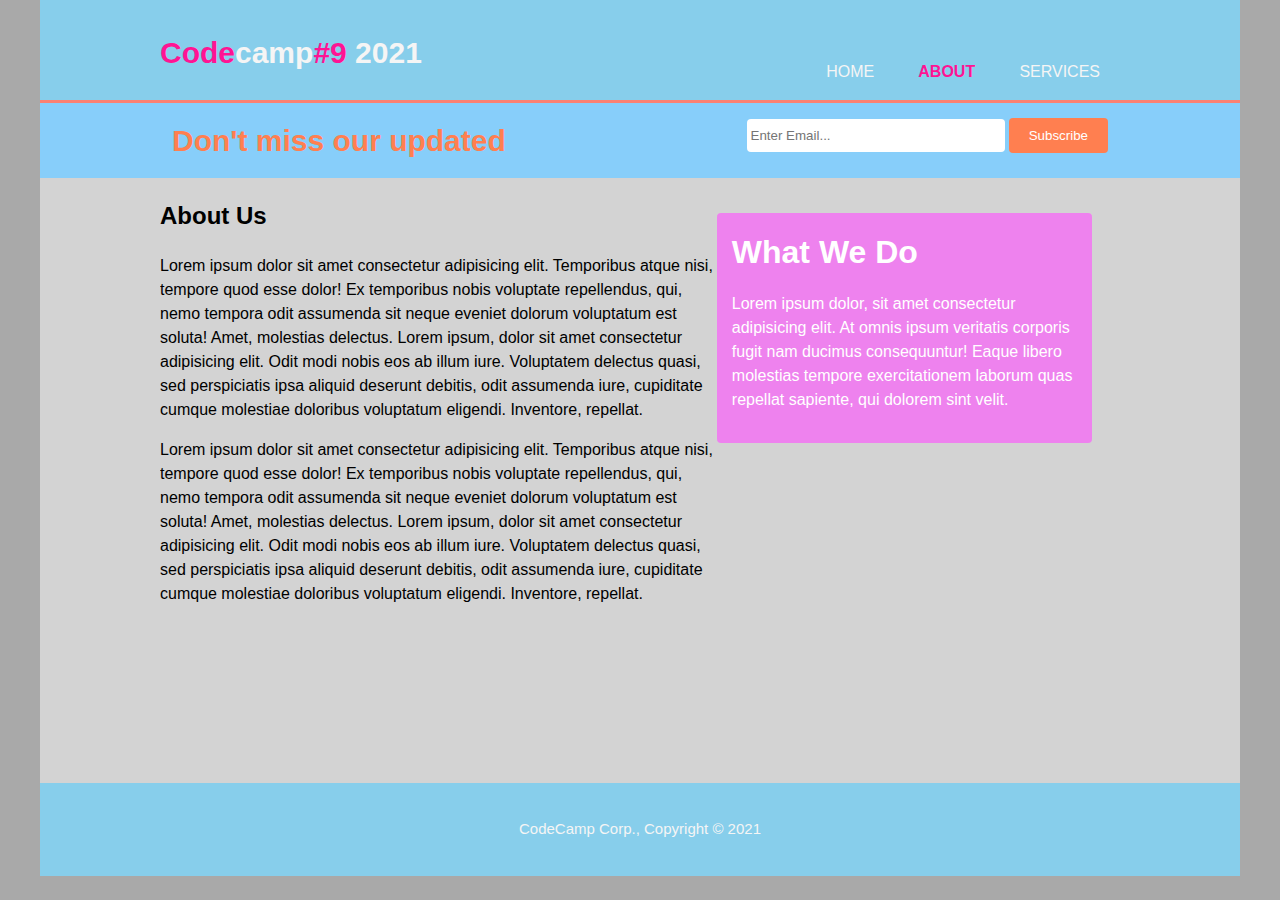
<file: about.html>
<!DOCTYPE html>
<html lang="en">
  <head>
    <meta charset="UTF-8" />
    <meta name="viewport" content="width=device-width, initial-scale=1.0" />
    <meta http-equiv="X-UA-Compatible" content="ie=edge" />
    <link rel="stylesheet" href="./style.css" />
    <title>My Learning Website</title>
  </head>
  <body>
    <header>
      <div class="container">
        <div class="branding">
          <h1><span>Code</span>camp<span>#9</span> 2021</h1>
        </div>
        <nav>
          <ul>
            <li><a href="index.html">Home</a></li>
            <li class="current"><a href="./about.html">About</a></li>
            <li><a href="./services.html">Services</a></li>
          </ul>
        </nav>
      </div>
    </header>

    <section class="newsletter">
      <div class="container">
        <h1>Don't miss our updated</h1>
        <form action="">
          <input type="email" placeholder="Enter Email..." />
          <button type="submit" class="button1">Subscribe</button>
        </form>
      </div>
    </section>

    <section class="content">
      <div class="container">
        <div class="part1">
          <h2>About Us</h2>

          <p>
            Lorem ipsum dolor sit amet consectetur adipisicing elit. Temporibus
            atque nisi, tempore quod esse dolor! Ex temporibus nobis voluptate
            repellendus, qui, nemo tempora odit assumenda sit neque eveniet
            dolorum voluptatum est soluta! Amet, molestias delectus. Lorem
            ipsum, dolor sit amet consectetur adipisicing elit. Odit modi nobis
            eos ab illum iure. Voluptatem delectus quasi, sed perspiciatis ipsa
            aliquid deserunt debitis, odit assumenda iure, cupiditate cumque
            molestiae doloribus voluptatum eligendi. Inventore, repellat.
          </p>

          <p>
            Lorem ipsum dolor sit amet consectetur adipisicing elit. Temporibus
            atque nisi, tempore quod esse dolor! Ex temporibus nobis voluptate
            repellendus, qui, nemo tempora odit assumenda sit neque eveniet
            dolorum voluptatum est soluta! Amet, molestias delectus. Lorem
            ipsum, dolor sit amet consectetur adipisicing elit. Odit modi nobis
            eos ab illum iure. Voluptatem delectus quasi, sed perspiciatis ipsa
            aliquid deserunt debitis, odit assumenda iure, cupiditate cumque
            molestiae doloribus voluptatum eligendi. Inventore, repellat.
          </p>
        </div>

        <div class="part2">
          <h1>What We Do</h1>
          <p>
            Lorem ipsum dolor, sit amet consectetur adipisicing elit. At omnis
            ipsum veritatis corporis fugit nam ducimus consequuntur! Eaque
            libero molestias tempore exercitationem laborum quas repellat
            sapiente, qui dolorem sint velit.
          </p>
        </div>
      </div>
    </section>

    <footer>
      <p>CodeCamp Corp., Copyright &copy; 2021</p>
    </footer>
  </body>
</html>
</file>
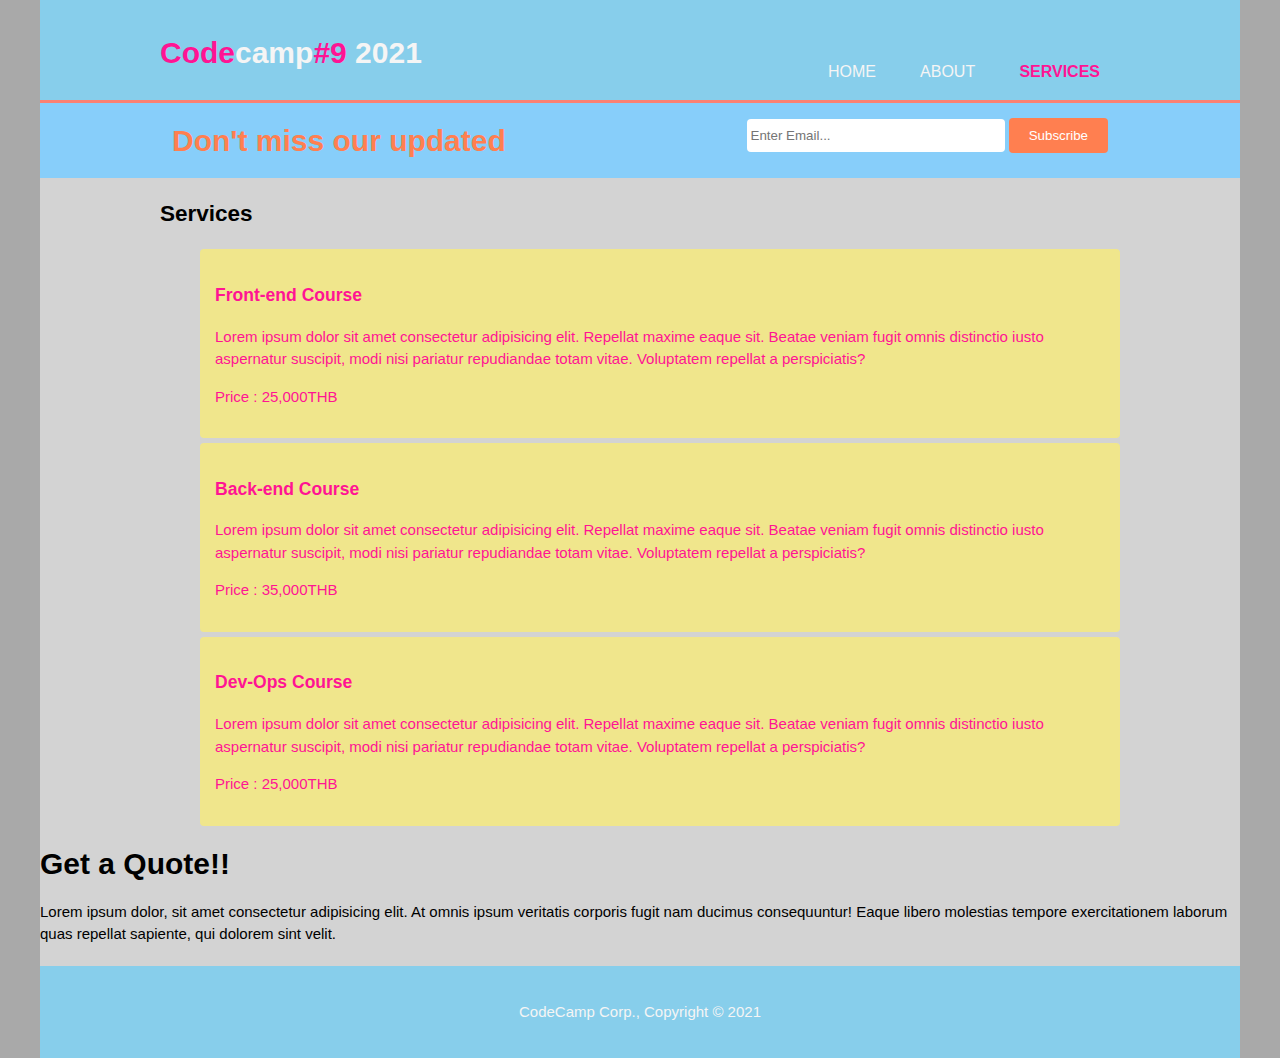
<file: services.html>
<!DOCTYPE html>
<html lang="en">
  <head>
    <meta charset="UTF-8" />
    <meta name="viewport" content="width=device-width, initial-scale=1.0" />
    <meta http-equiv="X-UA-Compatible" content="ie=edge" />
    <link rel="stylesheet" href="./style.css" />
    <title>My Learning Website</title>
  </head>
  <body>
    <header>
      <div class="container">
        <div class="branding">
          <h1><span>Code</span>camp<span>#9</span> 2021</h1>
        </div>
        <nav>
          <ul>
            <li><a href="index.html">Home</a></li>
            <li><a href="./about.html">About</a></li>
            <li class="current"><a href="./services.html">Services</a></li>
          </ul>
        </nav>
      </div>
    </header>

    <section class="newsletter">
      <div class="container">
        <h1>Don't miss our updated</h1>
        <form action="">
          <input type="email" placeholder="Enter Email..." />
          <button type="submit" class="button1">Subscribe</button>
        </form>
      </div>
    </section>

    <section class="main">
      <div class="container">
        <article class="col-1">
          <h2>Services</h2>
          <ul class="services">
            <li>
              <h3>Front-end Course</h3>
              <p>
                Lorem ipsum dolor sit amet consectetur adipisicing elit.
                Repellat maxime eaque sit. Beatae veniam fugit omnis distinctio
                iusto aspernatur suscipit, modi nisi pariatur repudiandae totam
                vitae. Voluptatem repellat a perspiciatis?
              </p>
              <p>Price : 25,000THB</p>
            </li>

            <li>
              <h3>Back-end Course</h3>
              <p>
                Lorem ipsum dolor sit amet consectetur adipisicing elit.
                Repellat maxime eaque sit. Beatae veniam fugit omnis distinctio
                iusto aspernatur suscipit, modi nisi pariatur repudiandae totam
                vitae. Voluptatem repellat a perspiciatis?
              </p>
              <p>Price : 35,000THB</p>
            </li>

            <li>
              <h3>Dev-Ops Course</h3>
              <p>
                Lorem ipsum dolor sit amet consectetur adipisicing elit.
                Repellat maxime eaque sit. Beatae veniam fugit omnis distinctio
                iusto aspernatur suscipit, modi nisi pariatur repudiandae totam
                vitae. Voluptatem repellat a perspiciatis?
              </p>
              <p>Price : 25,000THB</p>
            </li>
          </ul>
        </div>

        <div class="col-2">
          <h1>Get a Quote!!</h1>
          <p>
            Lorem ipsum dolor, sit amet consectetur adipisicing elit. At omnis
            ipsum veritatis corporis fugit nam ducimus consequuntur! Eaque
            libero molestias tempore exercitationem laborum quas repellat
            sapiente, qui dolorem sint velit.
          </p>
        </div>
      </article>
    </section>

    <footer>
      <p>CodeCamp Corp., Copyright &copy; 2021</p>
    </footer>
  </body>
</html>
</file>
<file: style.css>
/* Global */
h1,
body {
  margin: 0;
}

html {
  background: darkgray;
  font-family: Arial, Helvetica, sans-serif;
  font-size: 15px;
  line-height: 1.5;
}

body {
  max-width: 1200px;
  background: lightgray;
  margin: auto;
}

.container {
  /* height: 100vh; */
  width: 80%;
  margin: auto;
  overflow: hidden;
}
/* Header */

.current {
  color: deeppink;
  font-weight: bold;
}

header {
  background: skyblue;
  color: whitesmoke;
  min-height: 70px;
  padding-top: 30px;
  border-bottom: 3px solid salmon;
}

header .branding {
  float: left;
}

header nav {
  float: right;
  margin-top: 15px;
}

header ul {
  list-style: none;
}

header li {
  display: inline;
  padding: 0 20px;
}

header a {
  text-decoration: none;
  text-transform: uppercase;
  font-size: 16px;
  color: inherit;
}
header a:hover {
  color: pink;
}

header span {
  color: deeppink;
}

/* Showcase */
.showcase {
  min-height: 400px;
  background: url("https://picsum.photos/id/2/1500/500/?blur=4") no-repeat;
  background-size: cover;
  text-align: center;
  color: white;
}

.showcase h1 {
  margin-top: 100px;
  font-size: 55px;
}

.showcase p {
  font-size: 20px;
  color: deeppink;
  width: 80%;
  margin: auto;
}

/* NewsLetter */

.newsletter {
  padding: 15px;
  background: lightskyblue;
  color: coral;
}

.newsletter h1 {
  float: left;
}

.newsletter form {
  float: right;
}

.newsletter input[type="email"] {
  width: 250px;
  height: 25px;
  padding: 4px;
  border-radius: 4px;
  border: none;
}

.newsletter button {
  height: 35px;
  background-color: coral;
  color: white;
  border-radius: 4px;
  border: none;
  padding: 0 20px;
}

/* Boxes */
.boxes {
  /* margin: 0 center; */
  /* margin: 0 auto; */
  margin-top: 20px;
}
.boxes .box {
  width: 30%;
  text-align: center;
  float: left;
  padding: 12px;
}

.boxes img {
  height: 100px;
}

footer {
  padding: 20px;
  margin-top: 20px;
  color: whitesmoke;
  background-color: skyblue;
  text-align: center;
}

/* content */

.content {
  height: 65vh;
  font-size: 16px;
  background: lightgray;
}

.content .part1 {
  width: 58%;
  float: left;
}

.content .part2 {
  width: 36%;
  float: left;
  background: violet;
  padding: 15px;
  color: #fff;
  margin-top: 35px;
  border-radius: 4px;
}

.content .col-1 {
  width: 65%;
  float: left;
}

ul li {
  list-style: none;
}

ul.services li {
  padding: 15px;
  background-color: #f0e68c;
  margin-bottom: 5px;
  border-radius: 4px;
  color: deeppink;
}

.content .col-2 {
  width: 31%;
  float: right;
  background: violet;
  padding: 15px;
  color: #fff;
  margin-top: 35px;
  border-radius: 4px;
}
</file>
